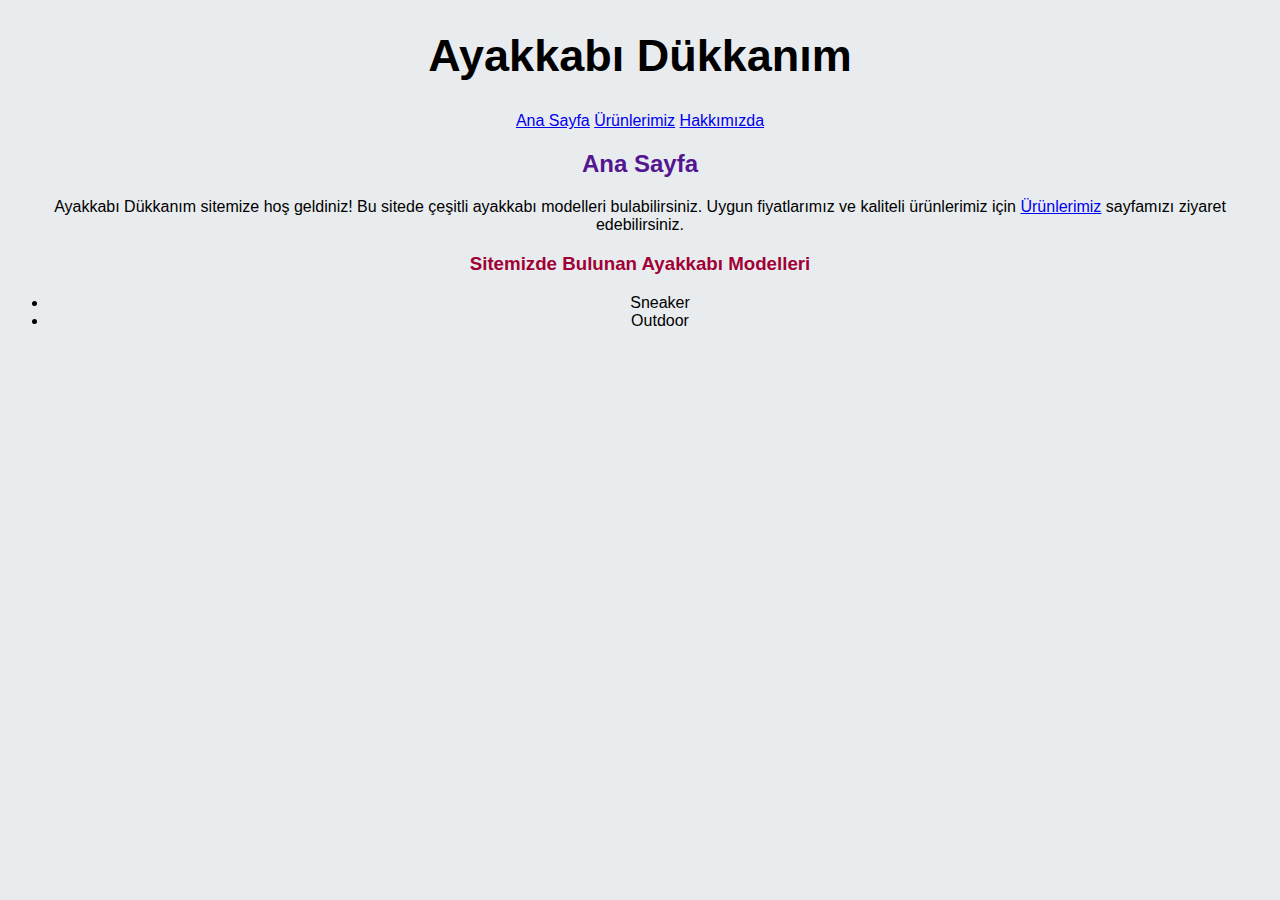
<file: HTML-CSS/ayakkabi-dukkanim/index.html>
<!DOCTYPE html>
<html lang="en">
<head>
    <meta charset="UTF-8">
    <meta http-equiv="X-UA-Compatible" content="IE=edge">
    <meta name="viewport" content="width=device-width, initial-scale=1.0">
    <title>Ana Sayfa</title>
    <link rel="stylesheet" href="style.css">
</head>

<body>

    <section>

    <header>
        <h1>Ayakkabı Dükkanım</h1>
    </header>

     <!-- Links start -->

    <!-- Navbar - Start -->

<nav>
    <div class="links">
        <a href="index.html">Ana Sayfa</a>
        <a href="urunlerimiz.html">Ürünlerimiz</a>
        <a href="about-us.html">Hakkımızda</a>
    </div>
</nav>

    <!-- Navbar - End -->

    <!-- Links End -->

    <!-- Content Start  -->
    
    <article>

        <h2>Ana Sayfa</h2>
        <p align="center">Ayakkabı Dükkanım sitemize hoş geldiniz! Bu sitede çeşitli ayakkabı modelleri bulabilirsiniz. Uygun fiyatlarımız ve kaliteli ürünlerimiz için <a href="urunlerimiz.html">Ürünlerimiz</a> sayfamızı ziyaret edebilirsiniz.</p>
        
        <h3>Sitemizde Bulunan Ayakkabı Modelleri</h3>

        <ul>
            <li>Sneaker</li>
            <li>Outdoor</li>
        </ul>

    </article>

    <!-- Content End  -->
</section>

</body>

</html>
</file>
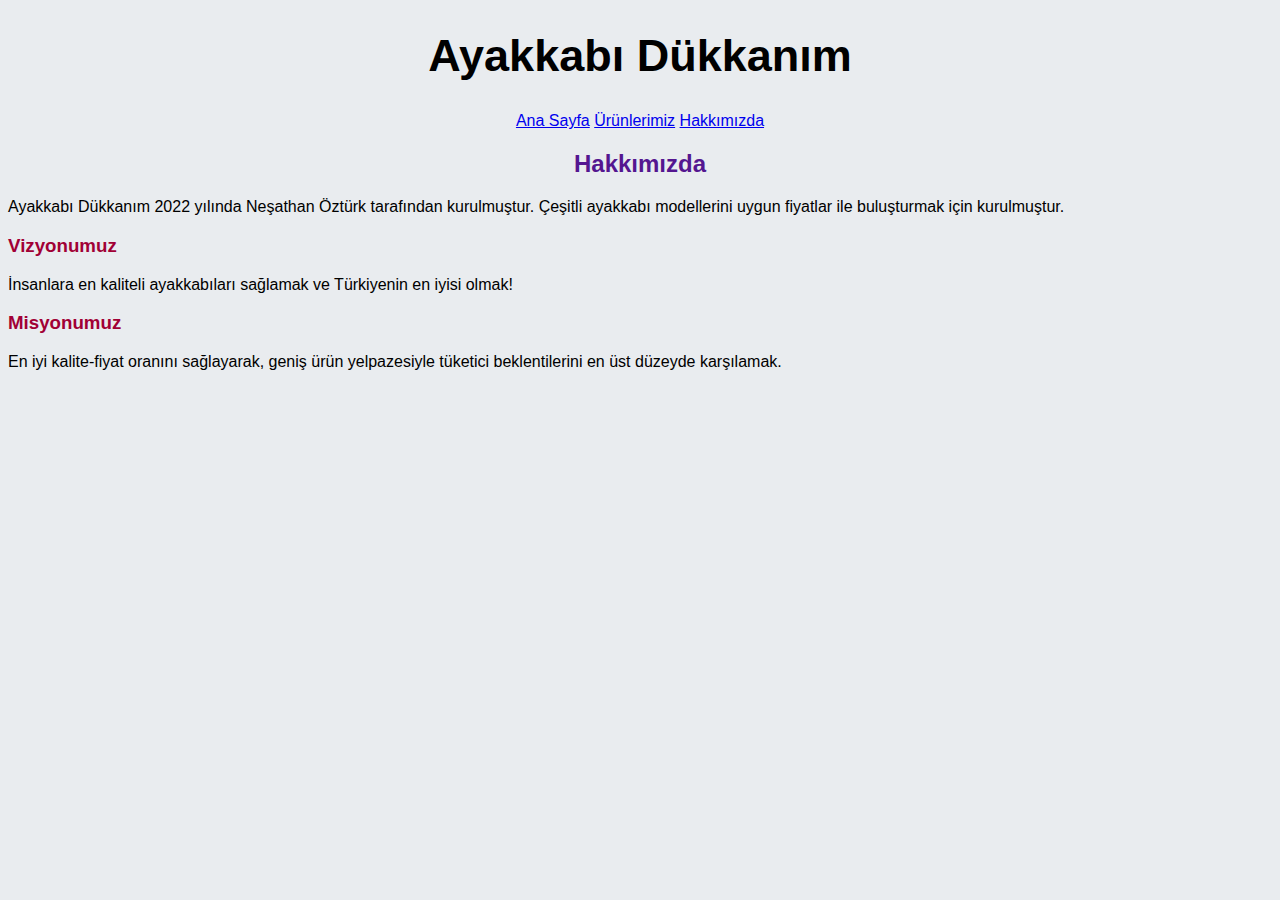
<file: HTML-CSS/ayakkabi-dukkanim/about-us.html>
<!DOCTYPE html>
<html lang="en">
<head>
    <meta charset="UTF-8">
    <meta http-equiv="X-UA-Compatible" content="IE=edge">
    <meta name="viewport" content="width=device-width, initial-scale=1.0">
    <title>Hakkımızda</title>
    <link rel="stylesheet" href="style.css">
</head>

<body>

    <section>

        <header>
            <h1>Ayakkabı Dükkanım</h1>
        </header>

            <!-- Links start -->

            <!-- Navbar - Start -->

        <nav>
            <div class="links">
            <a href="index.html">Ana Sayfa</a>
            <a href="urunlerimiz.html">Ürünlerimiz</a>
            <a href="about-us.html">Hakkımızda</a>
            </div>
        </nav>

            <!-- Navbar - End -->

            <!-- Links End -->

            <!-- Content Start  -->

        <article>

        <h2 id="hg2">Hakkımızda</h2>
        <p>Ayakkabı Dükkanım 2022 yılında Neşathan Öztürk tarafından kurulmuştur. Çeşitli ayakkabı modellerini uygun fiyatlar ile buluşturmak için kurulmuştur.</p>

        </article>

        <article>

        <h3 id="hg3">Vizyonumuz</h3>
        <p>İnsanlara en kaliteli ayakkabıları sağlamak ve Türkiyenin en iyisi olmak!</p>

        </article>

        <article>

        <h3 id="hg4">Misyonumuz</h3>
        <p>En iyi kalite-fiyat oranını sağlayarak, geniş ürün yelpazesiyle tüketici beklentilerini en üst düzeyde karşılamak.</p>

        </article>

            <!-- Content End  -->

    </section>
    
</body>

</html>
</file>
<file: HTML-CSS/ayakkabi-dukkanim/style.css>
body {
    background-color: #E9ECEF;
}

h1 {
    color: black;
    font-size: 45px;
    text-align: center;
    font-family: 'Trebuchet MS', 'Lucida Sans Unicode', 'Lucida Grande', 'Lucida Sans', Arial, sans-serif
}

h2 {
    color: #541690;
    text-align: center;
    font-family: Verdana, Geneva, Tahoma, sans-serif;
}

h3 {
    text-align: center;
    color: #A10035;
    font-family:Verdana, Geneva, Tahoma, sans-serif
}

#hg3 {
    text-align: left;
}

#hg4 {
    text-align: left;
}

.links {
    text-align: center;
    font-family: Verdana, Geneva, Tahoma, sans-serif;
}

ul {
    text-align: center;
    font-family: sans-serif;
}

p {
    font-family: sans-serif;
}
</file>
